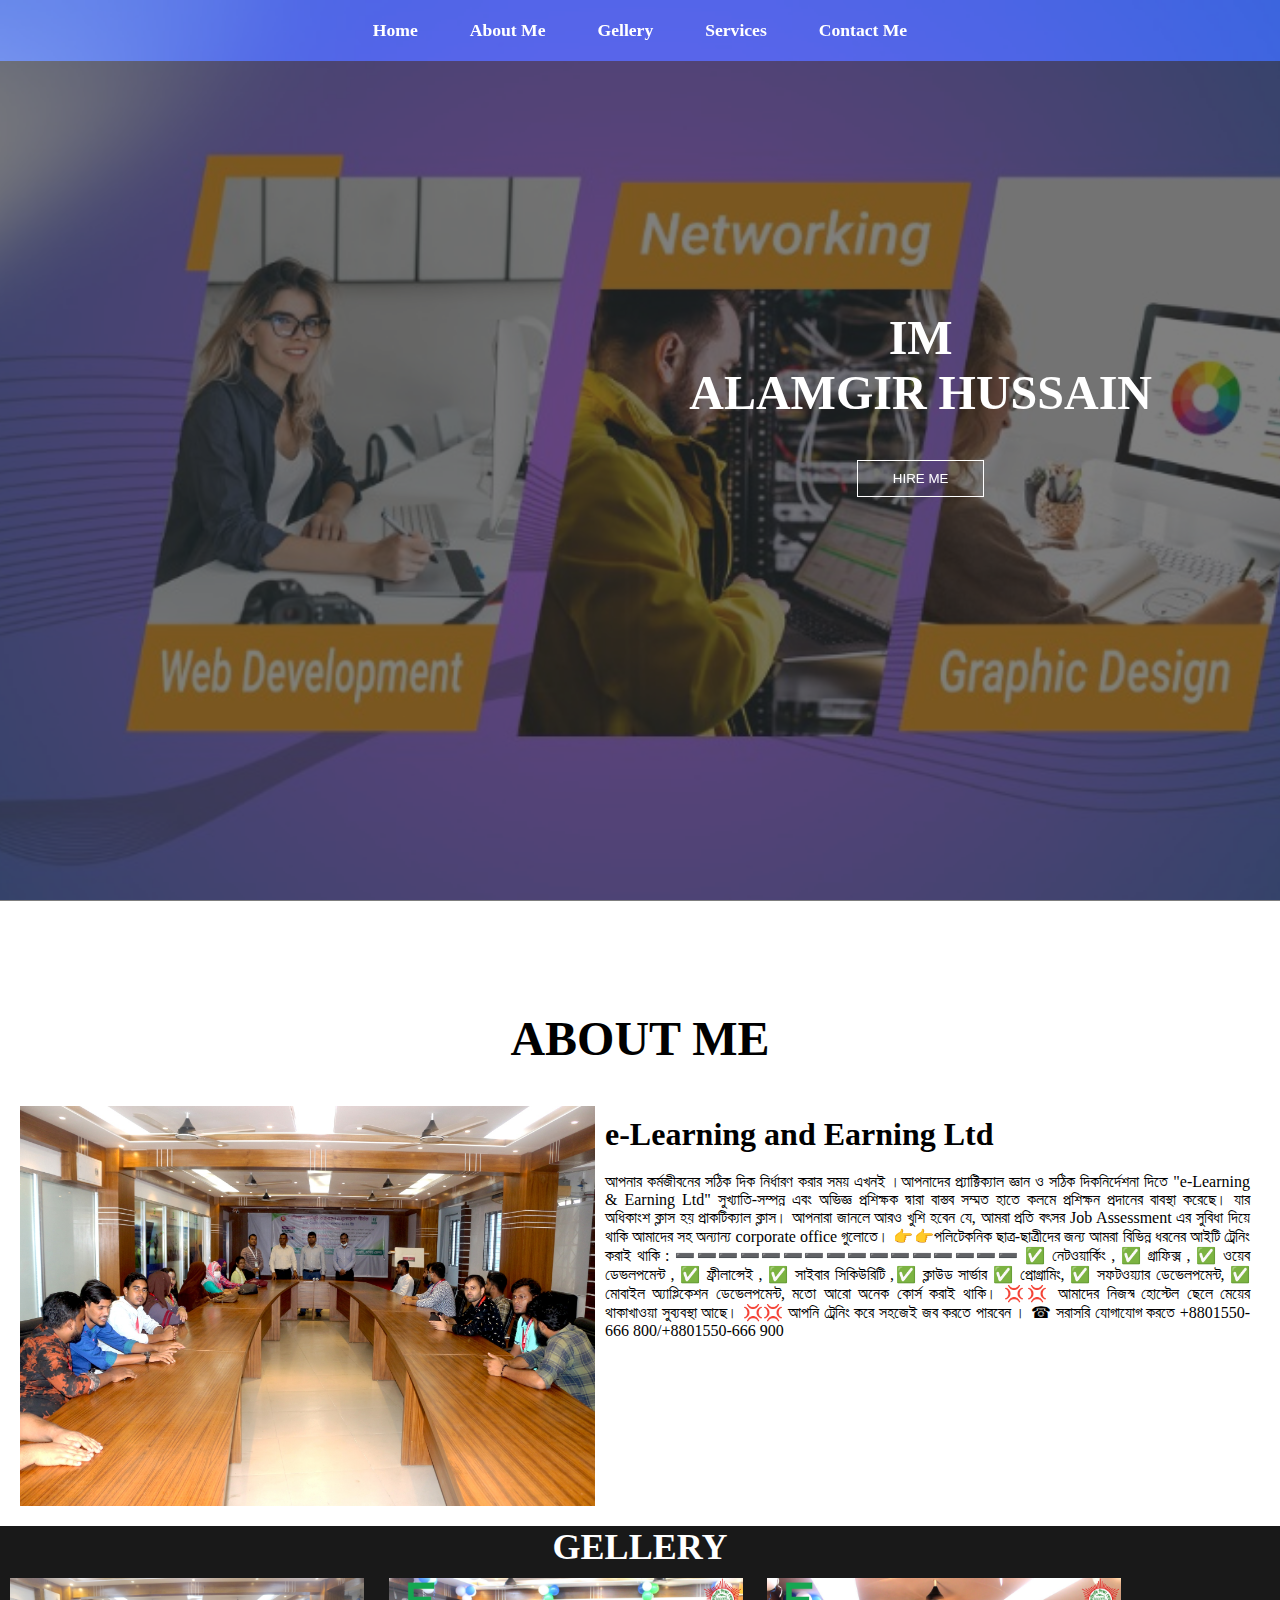
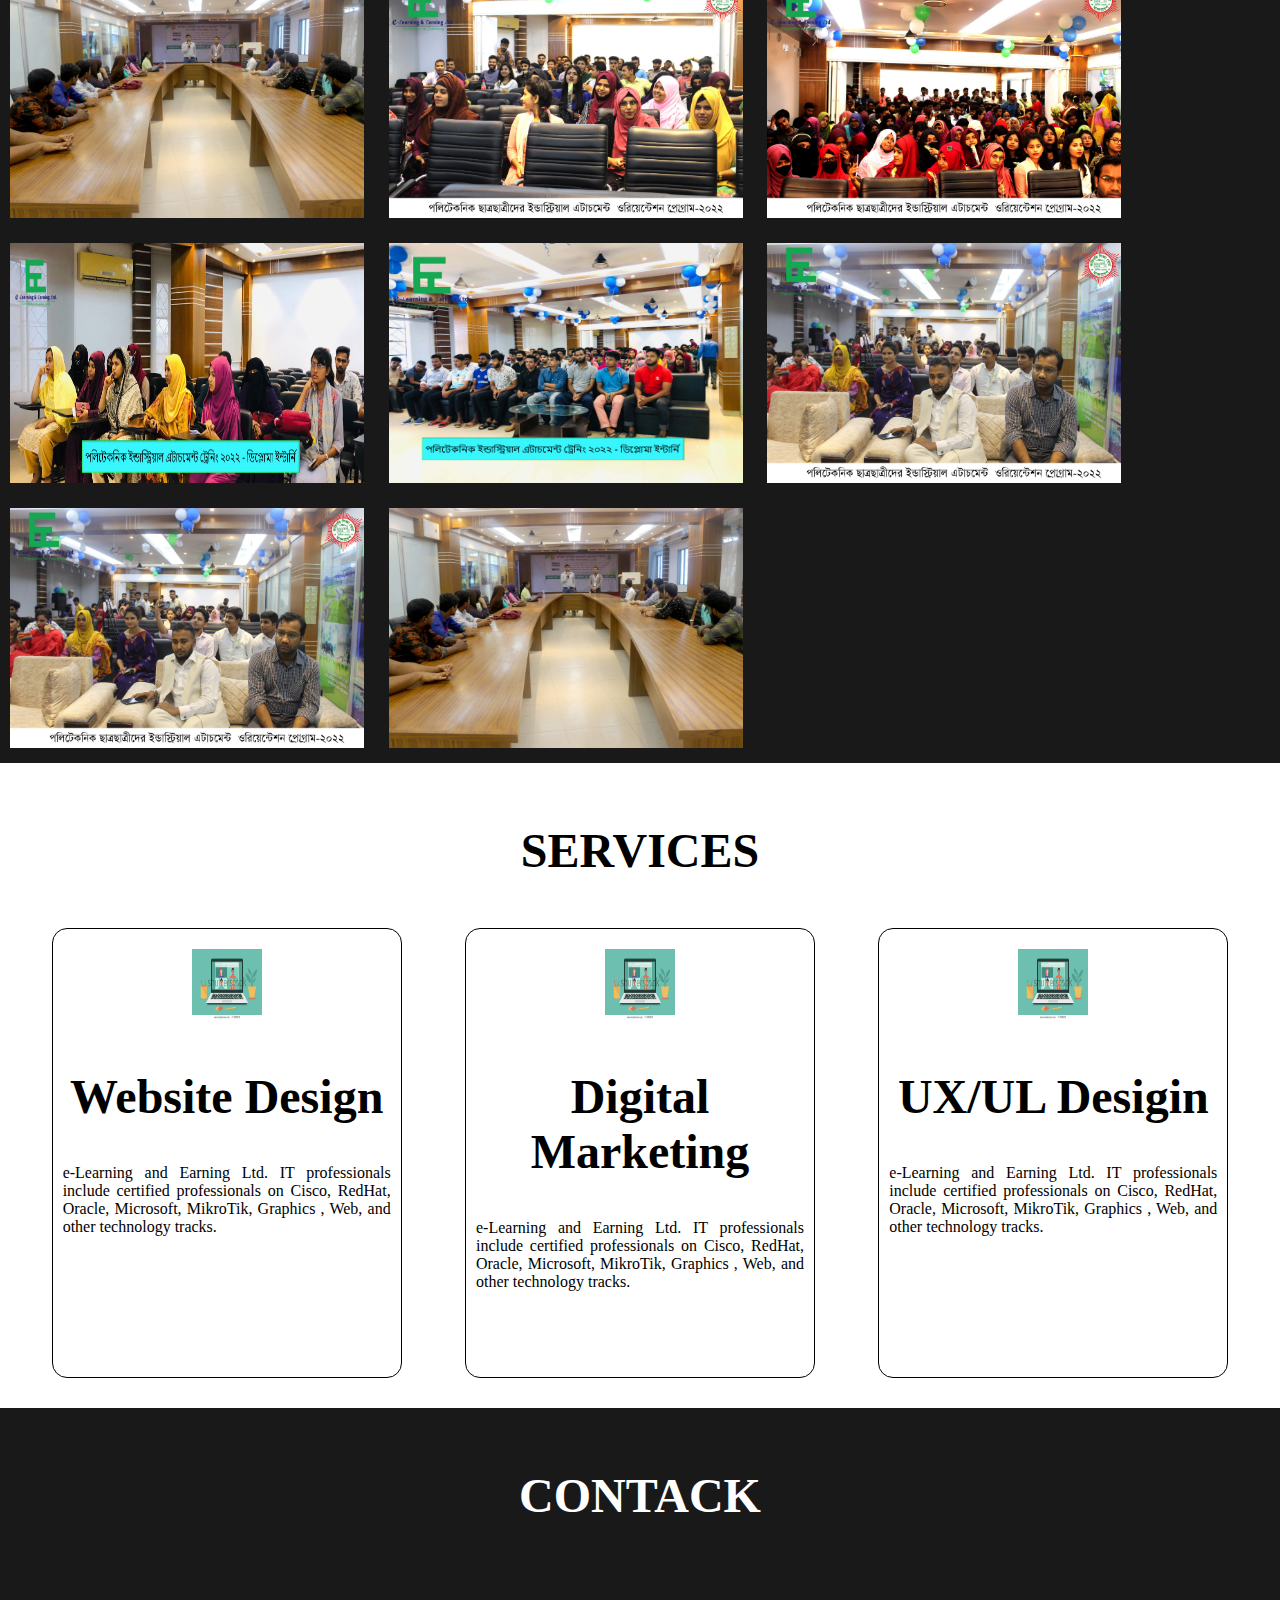
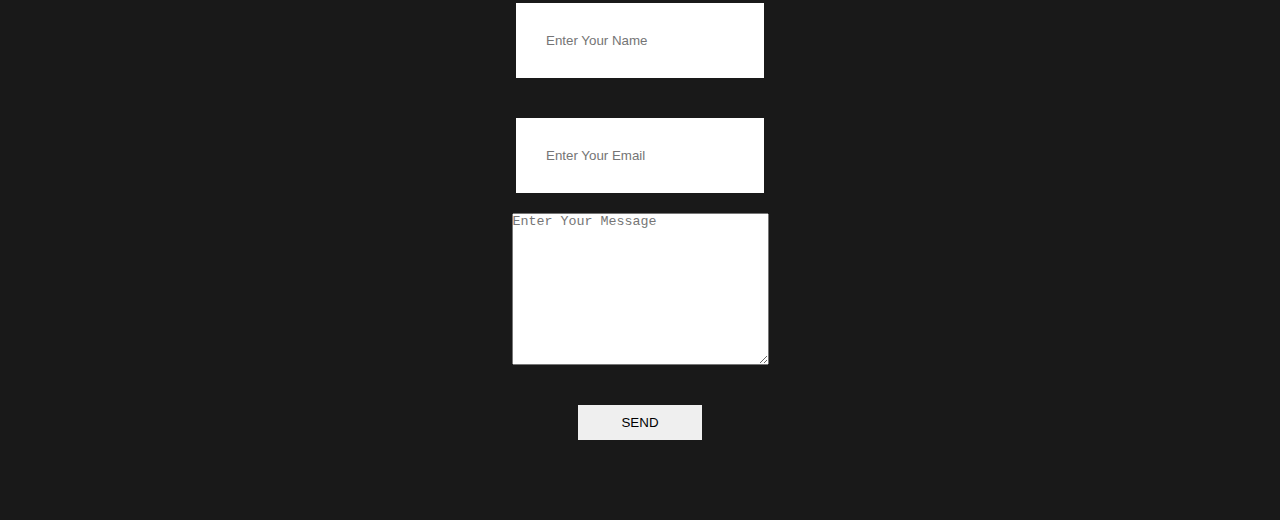
<file: pritfowly/index.html>
<!DOCTYPE html>
<html lang="en">
    <head>
        <meta charset="UTF-8" />
        <meta http-equiv="X-UA-Compatible" content="IE=edge" />
        <meta name="viewport" content="width=device-width, initial-scale=1.0" />

        <link rel="stylesheet" href="style.css" />
        <title>Document</title>
    </head>
    <body>
        <div class="div">
            <nav class="navber">
                <ul>
                    <li><a href="#">Home</a></li>
                    <li><a href="#about">About Me</a></li>
                    <li><a href="#Portfolio">Gellery</a></li>
                    <li><a href="#services">Services</a></li>
                    <li><a href="#contack">Contact Me</a></li>
                </ul>
            </nav>

            <section id="home">
                <div class="main">
                    <h1 class="headings">
                        IM <br />
                        ALAMGIR HUSSAIN
                    </h1>
                    <button class="btn">HIRE ME</button>
                </div>
            </section>

            <section id="about" >
                <h1 class="headings">ABOUT ME</h1>
                <div id="pic">
                    <img src="x1.jpg" alt="" />
                    <div id="intro">
                        <h2>e-Learning and Earning Ltd</h2>
                        <p>
                            আপনার কর্মজীবনের সঠিক দিক নির্ধারণ করার সময় এখনই ।আপনাদের প্র্যাক্টিক্যাল জ্ঞান ও সঠিক দিকনির্দেশনা দিতে "e-Learning & Earning Ltd" সুখ্যাতি-সম্পন্ন এবং অভিজ্ঞ প্রশিক্ষক দ্বারা বাস্তব সম্মত হাতে কলমে প্রশিক্ষন
                            প্রদানের বাবস্থা করেছে। যার অধিকাংশ ক্লাস হয় প্রাকটিক্যাল ক্লাস। আপনারা জানলে আরও খুশি হবেন যে, আমরা প্রতি বৎসর Job Assessment এর সুবিধা দিয়ে থাকি আমাদের সহ অন্যান্য corporate office গুলোতে। 👉👉পলিটেকনিক
                            ছাত্র-ছাত্রীদের জন্য আমরা বিভিন্ন ধরনের আইটি ট্রেনিং করাই থাকি : ➖➖➖➖➖➖➖➖➖➖➖➖➖➖➖➖ ✅ নেটওয়ার্কিং , ✅ গ্রাফিক্স , ✅ ওয়েব ডেভলপমেন্ট , ✅ ফ্রীলান্সেই , ✅ সাইবার সিকিউরিটি ,✅ ক্লাউড সার্ভার ✅
                            প্রোগ্রামিং, ✅ সফটওয়্যার ডেভেলপমেন্ট, ✅ মোবাইল অ্যাপ্লিকেশন ডেভেলপমেন্ট, মতো আরো অনেক কোর্স করাই থাকি। 💢💢 আমাদের নিজস্ব হোস্টেল ছেলে মেয়ের থাকাখাওয়া সুব্যবস্থা আছে। 💢💢 আপনি ট্রেনিং করে সহজেই জব করতে পারবেন
                            । ☎ সরাসরি যোগাযোগ করতে +8801550-666 800/+8801550-666 900
                        </p>
                    </div>
                </div>
            </section>

            <section id="Portfolio">
                <h1 class="heading">GELLERY</h1>
                <div class="gallery">
                    <img src="x2.jpg" alt="1" />
                    <img src="x7.jpg" alt="2" />
                    <img src="x6.jpg" alt="3" />
                    <img src="x3.jpg" alt="4" />
                    <img src="x4.jpg" alt="5" />
                    <img src="x5.jpg" alt="6" />
                    <img src="x5.jpg" alt="6" />
                    <img src="x2.jpg" alt="7" />
                </div>
            </section>

            <section id="services">
                <h1 class="headings">SERVICES</h1>
                <div class="row">
                    <div class="box">
                        <img src="x12.jpg" alt="" />
                        <h1 class="headings">Website Design</h1>
                        <p>e-Learning and Earning Ltd. IT professionals include certified professionals on Cisco, RedHat, Oracle, Microsoft, MikroTik, Graphics , Web, and other technology tracks.</p>
                    </div>

                    <div class="box">
                        <img src="x12.jpg" alt="" />
                        <h1 class="headings">Digital Marketing</h1>
                        <p>e-Learning and Earning Ltd. IT professionals include certified professionals on Cisco, RedHat, Oracle, Microsoft, MikroTik, Graphics , Web, and other technology tracks.</p>
                    </div>
                    <div class="box">
                        <img src="x12.jpg" alt="" />
                        <h1 class="headings">UX/UL Desigin</h1>
                        <p>e-Learning and Earning Ltd. IT professionals include certified professionals on Cisco, RedHat, Oracle, Microsoft, MikroTik, Graphics , Web, and other technology tracks.</p>
                    </div>
                </div>
            </section>
        </div>

        <section id="contack">
            <h1 class="headings">CONTACK</h1>        
              
             <form action="" class="form">
 
                 <input type="text" name="name" class="input" placeholder="Enter Your Name">
                 <input type="email" name="email" class="input" placeholder="Enter Your Email">    
                 <textarea name="mgs" id="msg" cols="30" rows="10" placeholder="Enter Your Message"></textarea>
                <input type="submit" value="SEND" id="send">
 
             </form>
 
             </section>
             
    </body>
</html>
</file>
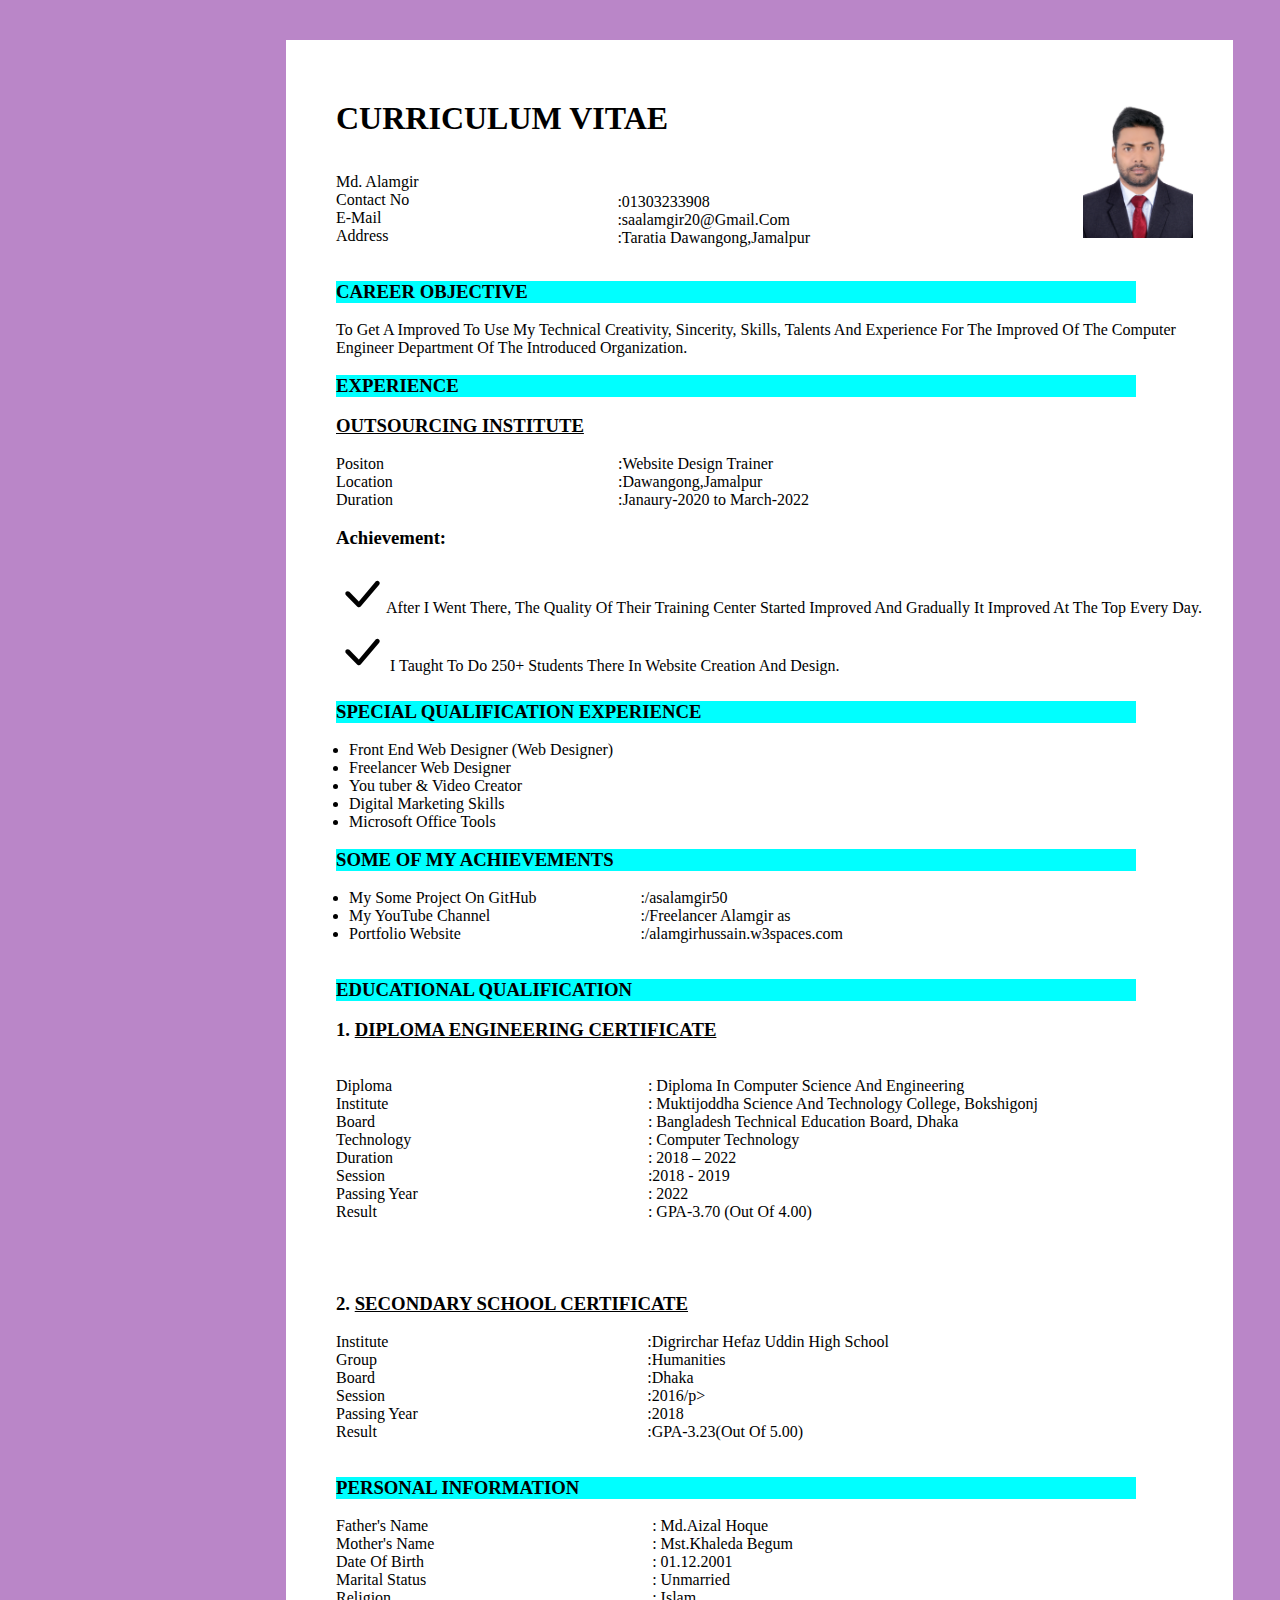
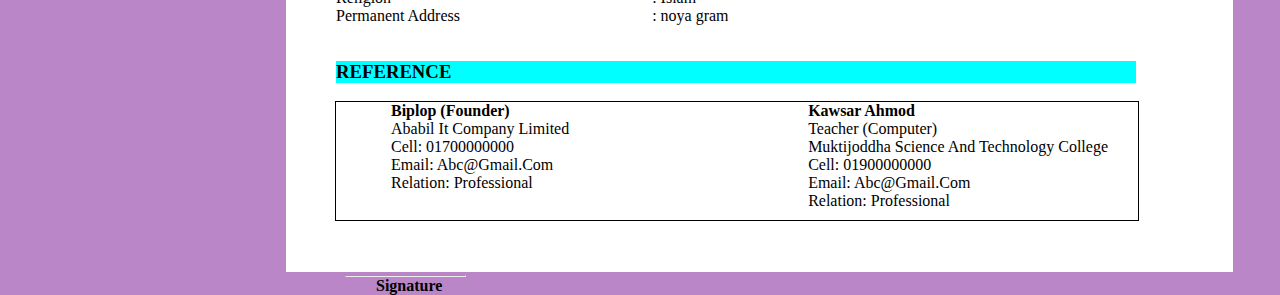
<file: cv.html>
<!DOCTYPE html>
<html lang="en">
    <head>
        <meta charset="UTF-8" />
        <meta http-equiv="X-UA-Compatible" content="IE=edge" />
        <meta name="viewport" content="width=device-width, initial-scale=1.0" />
        <title>MY CV</title>
        <link rel="stylesheet" href="https://cdn.jsdelivr.net/npm/bootstrap-icons@1.9.1/font/bootstrap-icons.css">

        <link rel="stylesheet" href="style.css" />
    </head>
    <body style="background-color: #ba86c8;">
        <div class="allcv">
            <div class="heading">
                <div class="imges">
                    <img src="imges/9.jpg" alt="" width="110px" />
                </div>
                <h1>CURRICULUM VITAE</h1>
            </div>
            <br />
            <br />
            <div class="book23">
                <div class="doog">
                    <p>Md. Alamgir</p>
                    <p>Contact No</p>
                    <p>E-Mail</p>
                    <p>Address</p>
                </div>
                <div class="book">
                    <p>:01303233908</p>
                    <p>:saalamgir20@Gmail.Com</p>
                    <p>:Taratia Dawangong,Jamalpur</p>
                </div>
            </div>

            <br />
            <br />
            <br />
            <br />
            <br />
            <br />
            <!--font-->
            <div class="h12">
                <h3>CAREER OBJECTIVE</h3>
            </div>
            <br />
            <div class="block">
                <blockquote>To Get A Improved To Use My Technical Creativity, Sincerity, Skills, Talents And Experience For The Improved Of The Computer Engineer Department Of The Introduced Organization.</blockquote>
            </div>
            <br />
            <div class="h12">
                <h3>EXPERIENCE</h3>
            </div>
            <br />
            <div class="underline">
                <u><h3>OUTSOURCING INSTITUTE</h3></u>
            </div>
            <br />
            <div class="experince">
                <div class="positon">
                    <p>Positon</p>
                    <p>Location</p>
                    <p>Duration</p>
                </div>
                <div class="system">
                    <p>:Website Design Trainer</p>
                    <p>:Dawangong,Jamalpur</p>
                    <p>:Janaury-2020 to March-2022</p>
                </div>
            </div>
            <br />
            <br />
            <br />
            <br />
            <div class="Achievement">
                <h3>Achievement:</h3>
                <br />
                <p><i class="bi bi-check-lg"></i>After I Went There, The Quality Of Their Training Center Started Improved And Gradually It Improved At The Top Every Day.</p>
                <p><i class="bi bi-check-lg"></i> I Taught To Do 250+ Students There In Website Creation And Design.</p>
            </div>
            <br />
            <div class="h12">
                <h3>SPECIAL QUALIFICATION EXPERIENCE</h3>
            </div>
            <br />
            <div class="SPECIAl">
                <li>Front End Web Designer (Web Designer)</li>
                <li>Freelancer Web Designer</li>
                <li>You tuber & Video Creator</li>
                <li>Digital Marketing Skills</li>
                <li>Microsoft Office Tools</li>
            </div>
            <br />
            <div class="h12">
                <h3>SOME OF MY ACHIEVEMENTS</h3>
            </div>
            <br />
            <div class="mysome">
                <div class="ulll">
                    <li>My Some Project On GitHub</li>
                    <li>My YouTube Channel</li>
                    <li>Portfolio Website</li>
                </div>
                <div class="usss">
                    <p>:/asalamgir50</p>
                    <p>:/Freelancer Alamgir as</p>
                    <p>:/alamgirhussain.w3spaces.com</p>
                </div>
            </div>
            <br />
            <br />
            <br />
            <br />
            <br />
            <div class="h12">
                <h3>EDUCATIONAL QUALIFICATION</h3>
            </div>
            <br />
            <div class="diploma">
                <h3>1. <u>DIPLOMA ENGINEERING CERTIFICATE</u></h3>
            </div>
            <br />
            <br />
            <div class="school">
                <div class="school-name">
                    <p>Diploma</p>
                    <p>Institute</p>
                    <p>Board</p>
                    <p>Technology</p>
                    <p>Duration</p>
                    <p>Session</p>
                    <p>Passing Year</p>
                    <p>Result</p>
                </div>
                <div class="school-position">
                    <p>: Diploma In Computer Science And Engineering</p>
                    <p>: Muktijoddha Science And Technology College, Bokshigonj</p>
                    <p>: Bangladesh Technical Education Board, Dhaka</p>
                    <p>: Computer Technology</p>
                    <p>: 2018 – 2022</p>
                    <p>:2018 - 2019</p>
                    <p>: 2022</p>
                    <p>: GPA-3.70 (Out Of 4.00)</p>
                </div>
            </div>
            <br />
            <br />
            <br />
            <br />
            <br />
            <br />
            <br />
            <br />
            <br />
            <br />
            <br />
            <br />
            <div class="diploma">
                <h3>2. <u>SECONDARY SCHOOL CERTIFICATE</u></h3>
            </div>
            <br />
            <div class="SECONDARy">
                <div class="secon">
                    <p>Institute</p>
                    <p>Group</p>
                    <p>Board</p>
                    <p>Session</p>
                    <p>Passing Year</p>
                    <p>Result</p>
                </div>
                <div class="second">
                    <p>:Digrirchar Hefaz Uddin High School</p>
                    <p>:Humanities</p>
                    <p>:Dhaka</p>
                    <p>:2016/p></p>
                    <p>:2018</p>
                    <p>:GPA-3.23(Out Of 5.00)</p>
                </div>
            </div>

            <br />
            <br />
            <br />
            <br />
            <br />
            <br />
            <br />
            <br />
            <div class="h12">
                <h3>PERSONAL INFORMATION</h3>
            </div>
            <br />
            <div class="fathers">
                <div class="fathers-name">
                    <p>Father's Name</p>
                    <p>Mother's Name</p>
                    <p>Date Of Birth</p>
                    <p>Marital Status</p>
                    <p>Religion</p>
                    <p>Permanent Address</p>
                </div>
                <div class="mothers-name">
                    <p>: Md.Aizal Hoque</p>
                    <p>: Mst.Khaleda Begum</p>
                    <p>: 01.12.2001</p>
                    <p>: Unmarried</p>
                    <p>: Islam</p>
                    <p>: noya gram</p>
                </div>
            </div>

            <br />
            <br />
            <br />
            <br />
            <br />
            <br />
            <br />
            <br />
            <div class="h12">
                <h3>REFERENCE</h3>
            </div>
            <br />
            <div class="REFERENCE">
                <div class="kawsar">
                    <b> <p>Kawsar Ahmod</p></b>
                    <p>Teacher (Computer)</p>
                    <p>Muktijoddha Science And Technology College</p>
                    <p>Cell: 01900000000</p>
                    <p>Email: Abc@Gmail.Com</p>
                    <p>Relation: Professional</p>
                </div>
                <div class="Biplop">
                    <b><p>Biplop (Founder)</p></b>
                    <p>Ababil It Company Limited</p>
                    <p>Cell: 01700000000</p>
                    <p>Email: Abc@Gmail.Com</p>
                    <p>Relation: Professional</p>
                    <p></p>
                </div>
            </div>
            <br />
            <br />
            <br />

            <hr />
            <div class="sing">
                <h4>Signature</h4>
            </div>
        </div>
    </body>
</html>
</file>
<file: pritfowly/style.css>
* {
    margin: 0px;
    padding: 0px;
    box-sizing: border-box;
}
html{
    scroll-behavior: smooth;
}
.div {
    width: 100%;
}
.navber {
    display: flex;
    justify-content: center;
    align-items: center;
    align-items: center;
    background-color: rgba(14, 68, 231, 0.5);
    position: sticky;
    top: 0;
}
.navber ul {
    display: flex;
    list-style: none;
    margin: 20px 0px;
}
ul li a {
    text-decoration: none;
    color: #aaa;
    border: 1px solid transparent;
    padding: 5px 20px;
    transition: 0.6s ease;
    size: 20px;
}

.navber ul li {
    font-family: century;
    font-size: 1.1rem;
    font-weight: bold;
}

.navber ul li a {
    text-decoration: none;
    color: white;
    padding: 8px 25px;
    transition: all 0.5s ease;
}
.navber ul li a:hover {
    background-color: white;
    color: black;
    box-shadow: 0 0 10px white;
}
#home {
    display: flex;
    flex-direction: column;
    background-color: rgba(0, 0, 0, 0.5);
    height: 840px;
    justify-content: center;
    align-items: center;
    color: white;
}
#home::before {
    content: "";
    position: absolute;
    top: 0;
    right: 0;
    background: url("x0.jpg") no-repeat center center/cover;
    height: 900px;
    width: 100%;
    z-index: -1;
    opacity: 0.8;
}
.main {
    display: flex;
    flex-direction: column;
    /* border: 1px solid white; */
    align-items: center;
    position: absolute;
    top: 30%;
    right: 10%;
}
.headings {
    font-family: century;
    font-size: 3rem;
    text-align: center;
    margin: 40px 0px;
}
.btn {
    padding: 10px 35px;
    background-color: transparent;
    border: 1px solid white;
    color: white;
    outline: none;
    transition: 0.6s ease;
}
.btn:hover {
    cursor: pointer;
    background-color: white;
    color: black;
    box-shadow: 0 0 5px white, 0 0 10px white, 0 0 15px white;
    font-weight: bold;
}
/* About section */
#about {
    display: flex;
    flex-direction: column;
    box-sizing: border-box;
    padding: 20px;
    margin-top: 50px;
}
#pic {
    display: flex;
}
#pic img {
    width: 575px;
    height: 400px;
}
#intro {
    display: flex;
    flex-direction: column;
    text-align: justify;
    padding: 10px;
}
#intro h2 {
    font-size: 2rem;
    margin-bottom: 20px;
}
/* Portfolio section */
#Portfolio {
    display: flex;
    flex-direction: column;
    background-color: rgba(0, 0, 0, 0.9);
    color: white;
    align-items: center;
    font-size: large;
    background-size: 30px;
}

.gallery {
    box-sizing: border-box;
}
.gallery img {
    margin: 10px;
    width: 354px;
    height: 240px;
}
/* Services section */
#services {
    display: flex;
    flex-direction: column;
    padding: 20px;
}
.row {
    display: flex;
    justify-content: space-around;
    flex-wrap: wrap;
    box-sizing: border-box;
}
.box {
    display: flex;
    flex-direction: column;
    width: 350px;
    height: 450px;
    border: 1px solid black;
    margin: 10px;
    align-items: center;
    text-align: justify;
    padding: 10px;
    border-radius: 15px;
    background: linear-gradient(to top, rgb(255, 54, 45) 50%, white 50%);
    background-size: 100% 200%;
    transition: all 0.8s;
}
.box:hover {
    background-position: left bottom;
    color: white;
    border: none;
    box-shadow: 0 0 20px rgb(255, 54, 45);
}
.box img{
width: 90px;
height: 90px;
background-color: white;
padding: 10px;

}
/* Contack Section */
#contack{
display: flex;
flex-direction: column;
box-sizing: border-box;
background-color: rgba(0, 0, 0, 0.9);
 color: white;
 padding: 20px ;
}
.form{

    display: flex;
    flex-direction: column;
    box-sizing: border-box;
    align-items: center;
    margin: 20px 0px;
}

.input{
padding: 30px;
margin: 20px;
width: 20%;
border: none;
outline: none;

}
.mgs{
width: 30%;
padding: 10px;
margin: 15px;

}
#send{ 
padding: 10px;
width: 10%;
margin: 40px;
border: none;
outline: none;

}
#send:hover{
    cursor: pointer;
    box-shadow: 0 0 10px white;
}
</file>
<file: style.css>
@import url('https://fonts.googleapis.com/css2?family=Roboto:ital,wght@0,300;0,400;0,500;1,900&display=swap');

*{
    margin: 0px;
    padding: 0px;
}

.all-dive{
    width: 100%;
background-color: #d497e4;
height: auto;
border: 5px solid rgb(27, 26, 26);
border-radius: 8px;
}

   /* about-option */
.booker{
    text-align: center;
}

.hero{
    width: 327px;
    height: 308px;
    margin-top: 20px;
     text-align: center;
    border-radius: 300px;
    box-shadow: -5px 7px +7px 7px rgba(230, 22, 22, 0.2);
    border: 2px solid white;

    }
    /* header-text */
    .anather{
        width:0ch;
        white-space:nowrap;
        overflow:hidden;
        animation:typing 15s steps(44) infinite alternate;
        border-right:5px solid rgb(231, 12, 12);
        font-size: 24px;
        line-height: 180%;
    }
    @keyframes typing{
        0%{
            width:0ch;
        }
        50%{
            width:44ch;
        }
    }
/* header-text */
.header-text-1{
    font-size: 30px;
    background: -webkit-linear-gradient(#10f408, rgb(247, 8, 8));
    -webkit-background-clip: text;
    -webkit-text-fill-color: transparent;
}

.header-text h1{
font-family: Montserrat;
font-size: 25px;
line-height: 180%;
font-weight: bold;
color: #f1c7c7;
width: 500px;
background: -webkit-linear-gradient(#f50c0c, rgb(128, 116, 116));
-webkit-background-clip: text;
-webkit-text-fill-color: transparent;
}

.header-text p{
  font-family: montserrat;
  font-style: normal;
  font-size: 24px;
  line-height: 180%;

  color: #828282;
  margin-bottom: 100px;
}

.header-text a{
    text-decoration: none;
    font-family: montserrat;
    background-color: rgb(199, 63, 63);
    padding: 10px 26px;
    border-radius: 100px;
   font-size: 20px;
   font-weight: 700px;
   color: aliceblue;
   width: 152px;
   height: 62px;
   line-height: 60%;
   box-shadow: -7px 7px 7px 7px rgba(21, 22, 14, 0.2);
}

/* header-text end*/


/* header-cv */

.allcv {

    width: 947px;
    height: 0px auto;
    background-color: white;
    margin-left: 286px;
    margin-top: 40px;
    height: 1832px;
}
.heading {
    margin-left: 50px;
    padding-top: 60px;
}

.imges {
    float: right;
    padding-right: 40px;
}

.book23 {
    padding-left: 50px;
}
.doog {
    float: left;
}

.book {
    float: right;
    padding-right: 273px;
    margin-top: 20px;
}

.h12 {
    background-color: aqua;
    width: 800px;
    margin-left: 50px;
}

.block {
    padding-left: 50px;
}
.underline {
    padding-left: 50px;
}
.experince {
    padding-left: 50px;
}
.system {
    float: right;
    padding-right: 424px;
}
.positon {
    float: left;
}
.Achievement {
    padding-left: 50px;
}
.SPECIAl {
    padding-left: 63px;
}

.mysome {
    padding-left: 63px;
}
.ulll {
    float: left;
}

.usss {
    float: right;
    padding-right: 390px;
}

.diploma {
    padding-left: 50px;
}
.school {
    padding-left: 50px;
}

.school-name {
    float: left;
}
.school-position {
    float: right;
    padding-right: 195px;
}

.SECONDARy {
    padding-left: 50px;
}

.secon {
    float: left;
}

.second {
    float: right;
    padding-right: 344px;
}

.fathers {
    padding-left: 50px;
}

.fathers-name {
    float: left;
}

.mothers-name {
    float: right;
    padding-right: 440px;
}

.REFERENCE {
    padding-left: 55px;
    border: 1px solid black;
    width: 747px;
    height: 118px;
    margin-left: 49px;
}
.kawsar {
    float: right;
    padding-right: 30px;
}
. {
    float: left;
    padding: 30px;
}

hr {
    width: 119px;
    margin-left: 59px;
}

.sing {
    padding-left: 90px;
}

/* header-cv end*/

/* baout-me */
.baout-me{
    text-align: center;
    font-size: 30px;
    background: -webkit-linear-gradient(#fba12f, rgb(247, 8, 8));
    -webkit-background-clip: text;
    -webkit-text-fill-color: transparent;
}

.about-logo{
   text-align: center;
}

.about-logo img {
    width: 351px;
    height: 450px;
    border-radius: 5px;
    border: 5px solid rgb(199, 63, 63);

 }

 /* feature_item */
 .bi{
font-size: 50px;
align-items: center;
 }


 .feature_item :hover{
    border: 0px solid white;
    padding: 19px;
    border-radius: 15px;
    cursor: pointer;
    transition: all ease 0.s;
    box-shadow: 0 0 20px rgb(255, 54, 45);
    background-color: white;
    color: black;
    font-weight: ;

 }
  /* feature_item */

  /* SKILLS */
  .myProgress {
    width: 45%;
    background-color: rgb(53, 59, 59);
margin-left: 20px;
border-radius: 28px
  }

  .myBar {
    width: 103%;
    height: 32px;
    background-color: rgb(107, 118, 113);
    text-align: center;
    line-height: 31px;
    color: rgb(0, 0, 0);
   border-radius: 28px;
   margin-left: -12px;
   text-align: right;
   font-weight:bold;
   font-size: 20px;

  }

.option-1{
float: left;
margin-left: 10px;
}
/* myBar-2 STARET */
.myBar-2{
    width: 99%;
    height: 32px;
    background-color: rgb(107, 118, 113);
    text-align: center;
    line-height: 31px;
    color: rgb(0, 0, 0);
   border-radius: 28px;
   margin-left: -12px;
   text-align: right;
   font-weight:bold;
   font-size: 20px;

}
/* myBar-2 END */
/* SKILLS */
.mypage {
    width: 45%;
    background-color: rgb(53, 59, 59);
margin-left: 20px;
border-radius: 28px
  }

  .mybook {
    width: 103%;
    height: 32px;
    background-color: rgb(107, 118, 113);
    text-align: center;
    line-height: 31px;
    color: rgb(0, 0, 0);
   border-radius: 28px;
   margin-left: -12px;
   text-align: right;
   font-weight:bold;
   font-size: 20px;

  }

.option-2{
float: left;
margin-left: 10px;
}
/* myBar-2 STARET */
.mybook{
    width: 95%;
    height: 32px;
    background-color: rgb(107, 118, 113);
    text-align: center;
    line-height: 31px;
    color: rgb(0, 0, 0);
   border-radius: 28px;
   margin-left: -12px;
   text-align: right;
   font-weight:bold;
   font-size: 20px;

}

.mybook-3{
    width: 90%;
    height: 32px;
    background-color: rgb(107, 118, 113);
    text-align: center;
    line-height: 31px;
    color: rgb(0, 0, 0);
   border-radius: 28px;
   margin-left: -12px;
   text-align: right;
   font-weight:bold;
   font-size: 20px;

}


.mybook-4{
    width: 88%;
    height: 32px;
    background-color: rgb(107, 118, 113);
    text-align: center;
    line-height: 31px;
    color: rgb(0, 0, 0);
   border-radius: 28px;
   margin-left: -12px;
   text-align: right;
   font-weight:bold;
   font-size: 20px;

}

  /* SKILLS */
</file>
